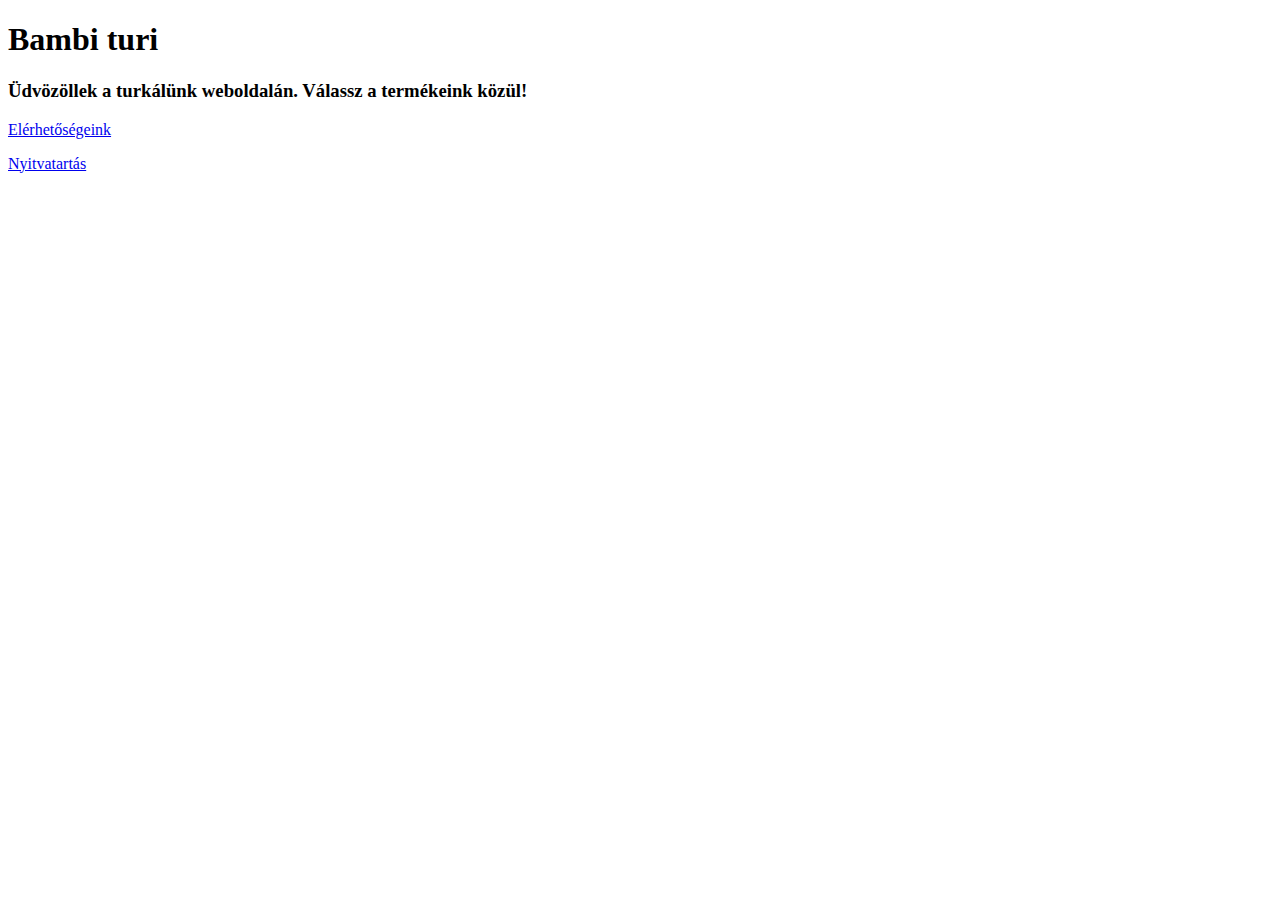
<file: index.html>
<!DOCTYPE html>
<html lang="hu">
<head>
    <meta charset="UTF-8">
    <meta name="viewport" content="width=device-width, initial-scale=1.0">
    <title>Bambi turi</title>
</head>
<body>
<h1>Bambi turi</h1>
<h3>Üdvözöllek a turkálünk weboldalán. Válassz a termékeink közül!</h3>
<p><a href="turi/contact.html">Elérhetőségeink</a></p>
<p><a href="turi/open.html">Nyitvatartás</a></p>

</body>
</html>
</file>
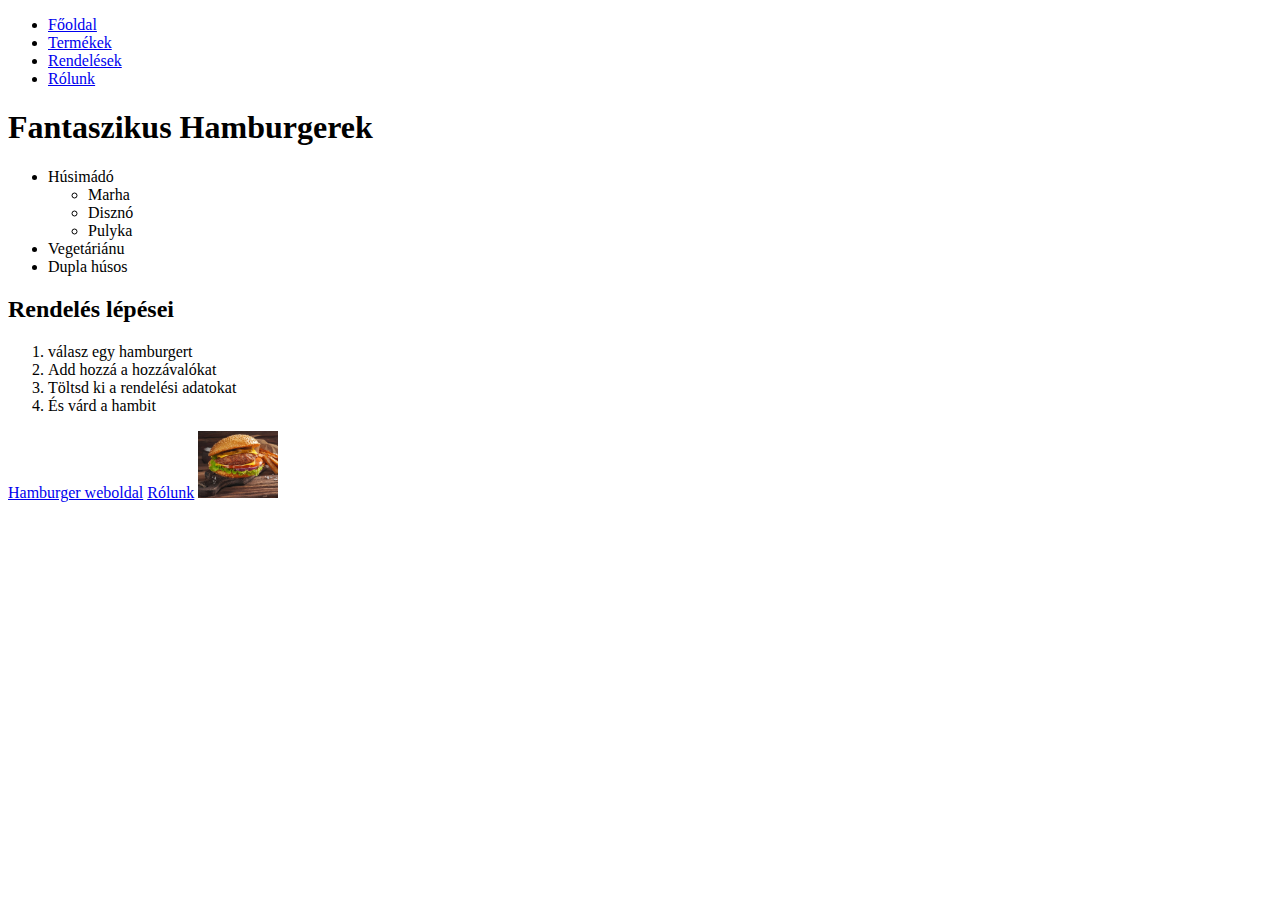
<file: 1.feladat/pages/index.html>
<!DOCTYPE html>
<html lang="hu">
<head>
    <meta charset="UTF-8">
    <meta name="author" content="Lukács István">
    <meta name="viewport" content="width=device-width, initial-scale=1.0">
    <title>Luki Hambi</title>
</head>
<body>
<ul>
    <li><a href="index.html">Főoldal</a></li>
    <li><a href="products.html">Termékek</a></li>
    <li><a href="order.html">Rendelések</a></li>
    <li><a href="about.html">Rólunk</a></li>
</ul>
  <h1>Fantaszikus Hamburgerek</h1>
  <ul>
      <li>Húsimádó
        <ul>
        <li>Marha</li>
        <li>Disznó</li>
        <li>Pulyka</li>
        </ul>
    </li>
      <li>Vegetáriánu</li>
      <li>Dupla húsos</li>
  </ul>
  <h2>Rendelés lépései</h2>
  <ol>
      <li>válasz egy hamburgert</li>
      <li>Add hozzá a hozzávalókat</li>
      <li>Töltsd ki a rendelési adatokat</li>
      <li>És várd a hambit</li>
  </ol>
  <a href="https://images.app.goo.gl/toMzthPMiNps7WSt6">Hamburger weboldal</a>
  <a href="about.html">Rólunk</a>
  <a target="blank" href="https://images.app.goo.gl/toMzthPMiNps7WSt6">
    <img width="80" src="../pictures/unnamed.jpg" alt="Hamburger"></a>
    
</body>
</html>
</file>
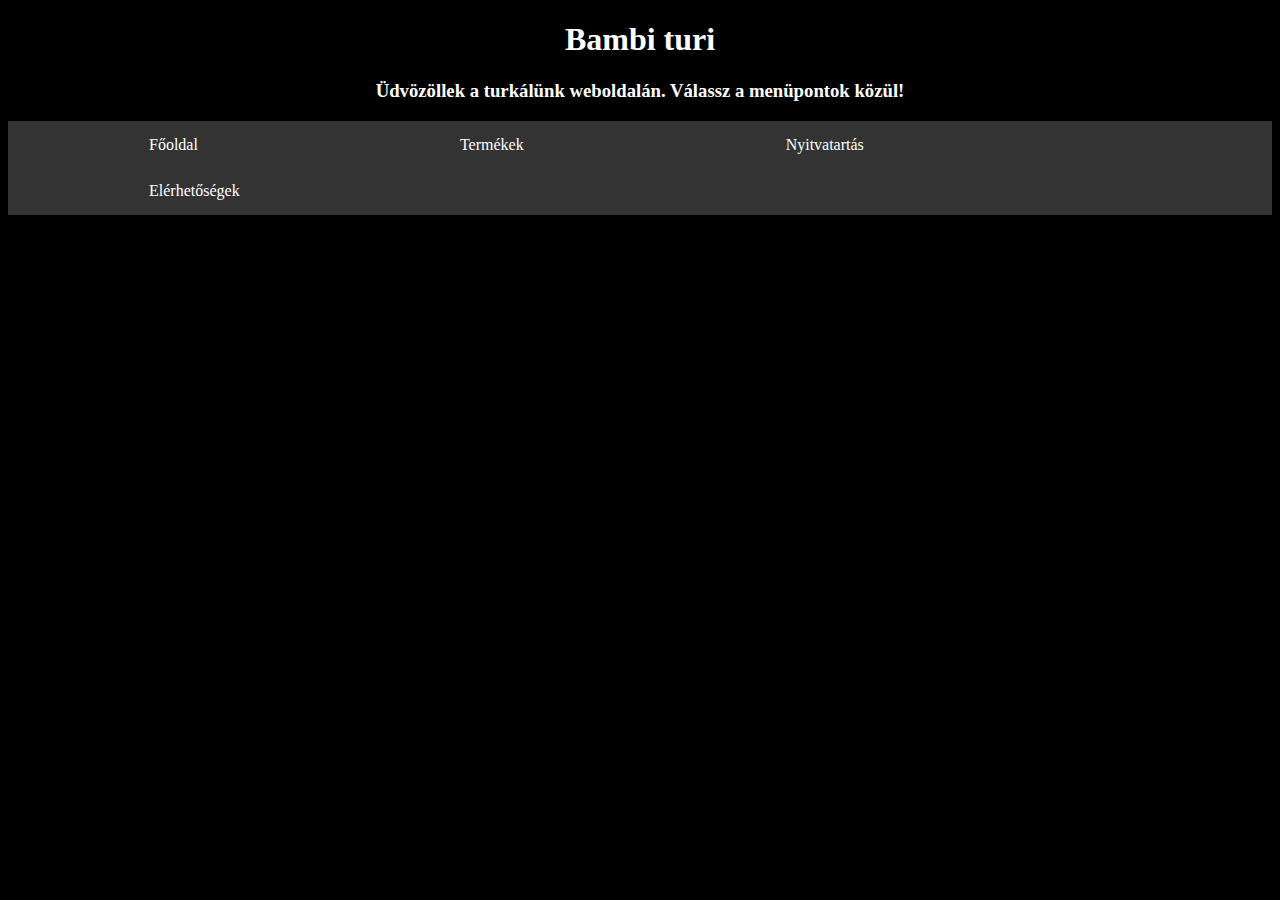
<file: turi.html>
<!DOCTYPE html>
<html lang="hu">
<head>
    <meta charset="UTF-8">
    <meta name="viewport" content="width=device-width, initial-scale=1.0">
    <title>Bambi turi</title>
    <link rel="stylesheet" href="turi/style.css">
</head>
<body>
<h1>Bambi turi</h1>
<h3>Üdvözöllek a turkálünk weboldalán. Válassz a menüpontok közül!</h3>
<ul>
    <li><a href="turi.html">Főoldal</a></li>
    
    <li class="dropdown">
      <a class="dropbtn">Termékek</a>
      <div class="dropdown-content">
        <a href="#">Link 1</a>
        <a href="#">Link 2</a>
        <a href="#">Link 3</a>
      </div>
    </li>
      <li><a href="turi/open.html">Nyitvatartás</a></li>
      <li><a href="turi/contact.html">Elérhetőségek</a></li>
    
  </ul>

</body>
</html>
</file>
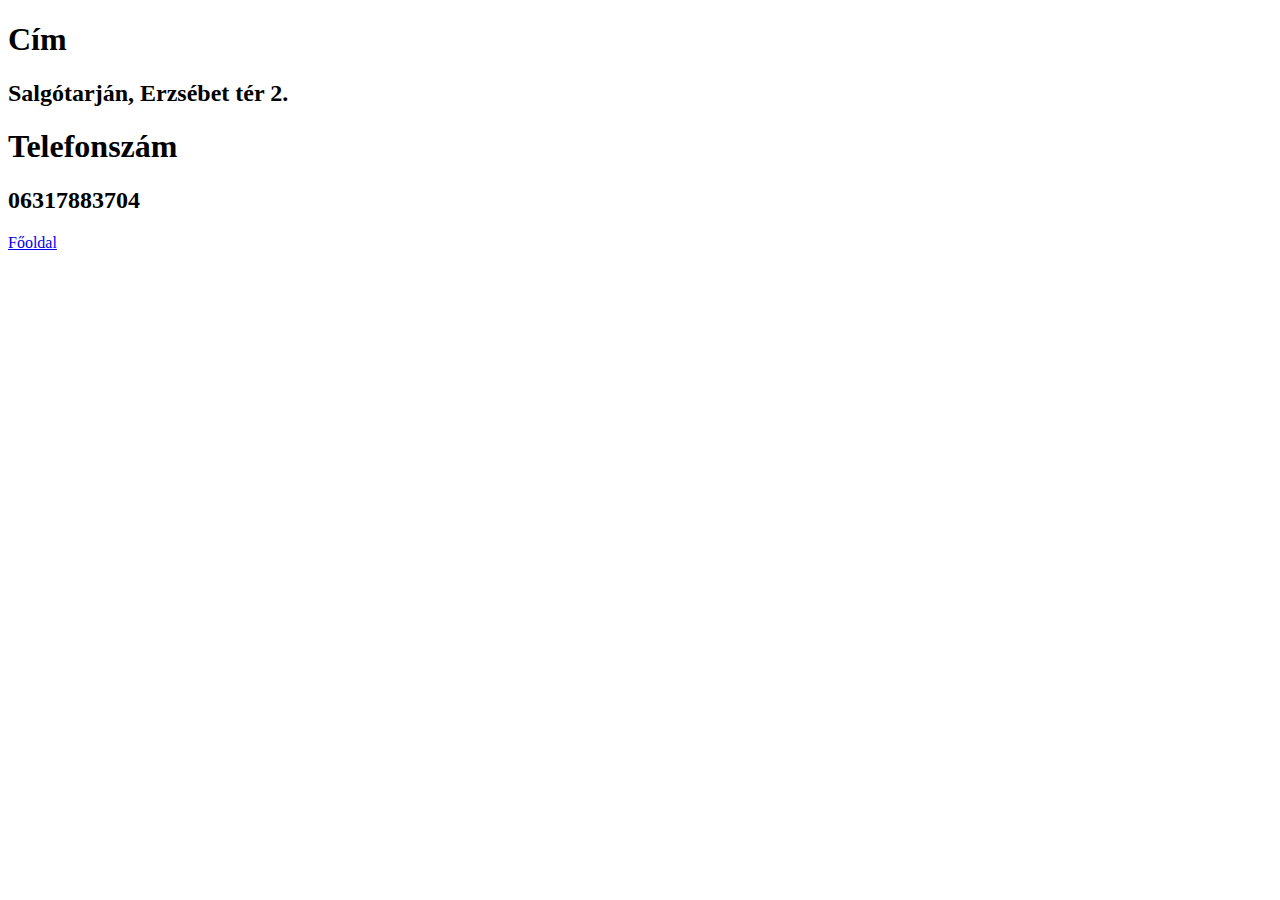
<file: turi/contact.html>
<!DOCTYPE html>
<html lang="hu">
<head>
    <meta charset="UTF-8">
    <meta name="viewport" content="width=device-width, initial-scale=1.0">
    <title>Bambi turi elérhetőségek</title>
</head>
<body>
    <h1>Cím</h1>
    <h2>Salgótarján, Erzsébet tér 2.</h2>
    <h1>Telefonszám</h1>
    <h2>06317883704</h2>
    <p><a href="../turi.html">Főoldal</a></p>

</body>
</html>
</file>
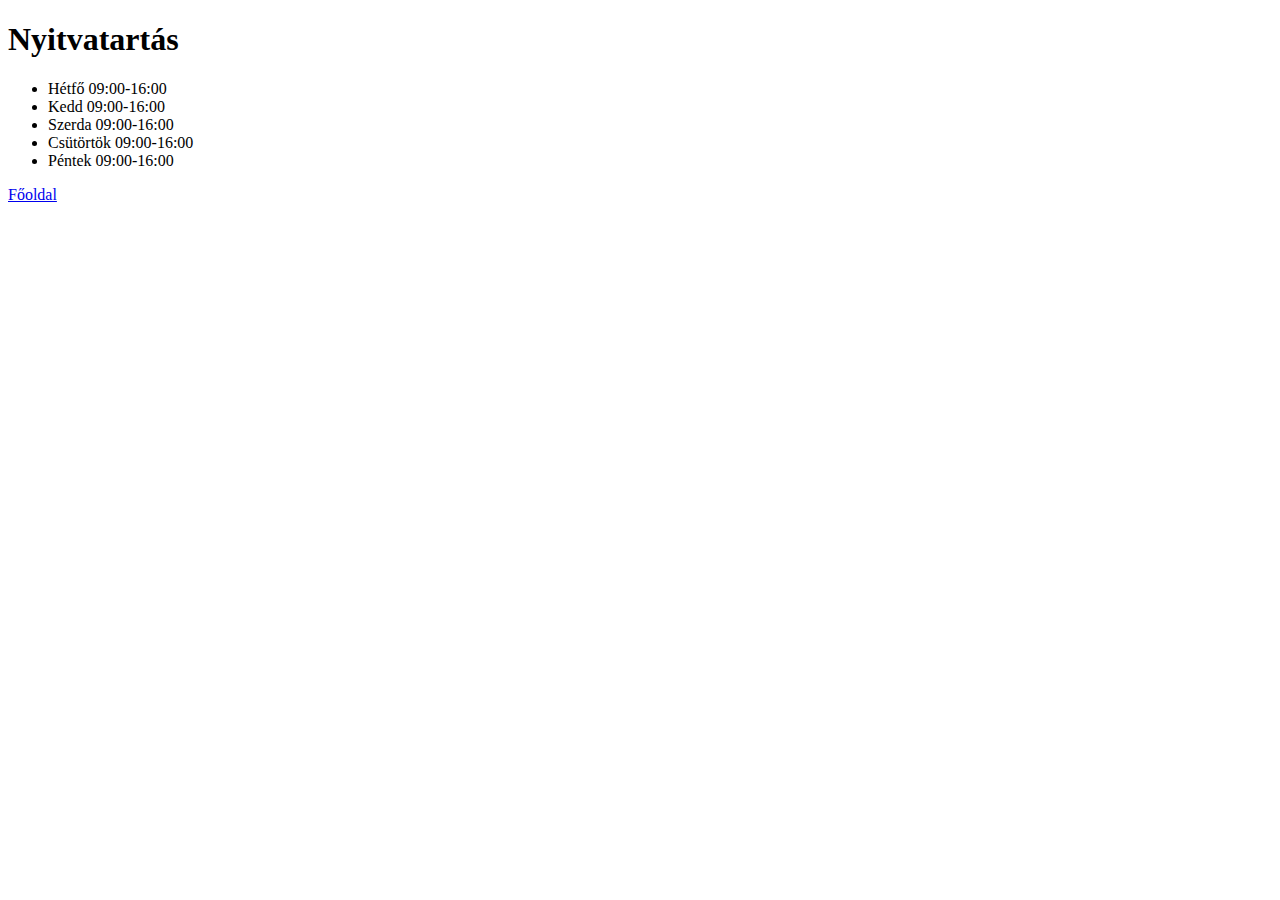
<file: turi/open.html>
<!DOCTYPE html>
<html lang="hu">
<head>
    <meta charset="UTF-8">
    <meta name="viewport" content="width=device-width, initial-scale=1.0">
    <title>Bambi turi nyitvatartás</title>
</head>
<body>
    <h1>Nyitvatartás</h1>
    <ul>
        <li>Hétfő 09:00-16:00</li>
        <li>Kedd 09:00-16:00</li>
        <li>Szerda 09:00-16:00</li>
        <li>Csütörtök 09:00-16:00</li>
        <li>Péntek 09:00-16:00</li>
    </ul>
    <p><a href="../turi.html">Főoldal</a></p>
    
</body>
</html>
</file>
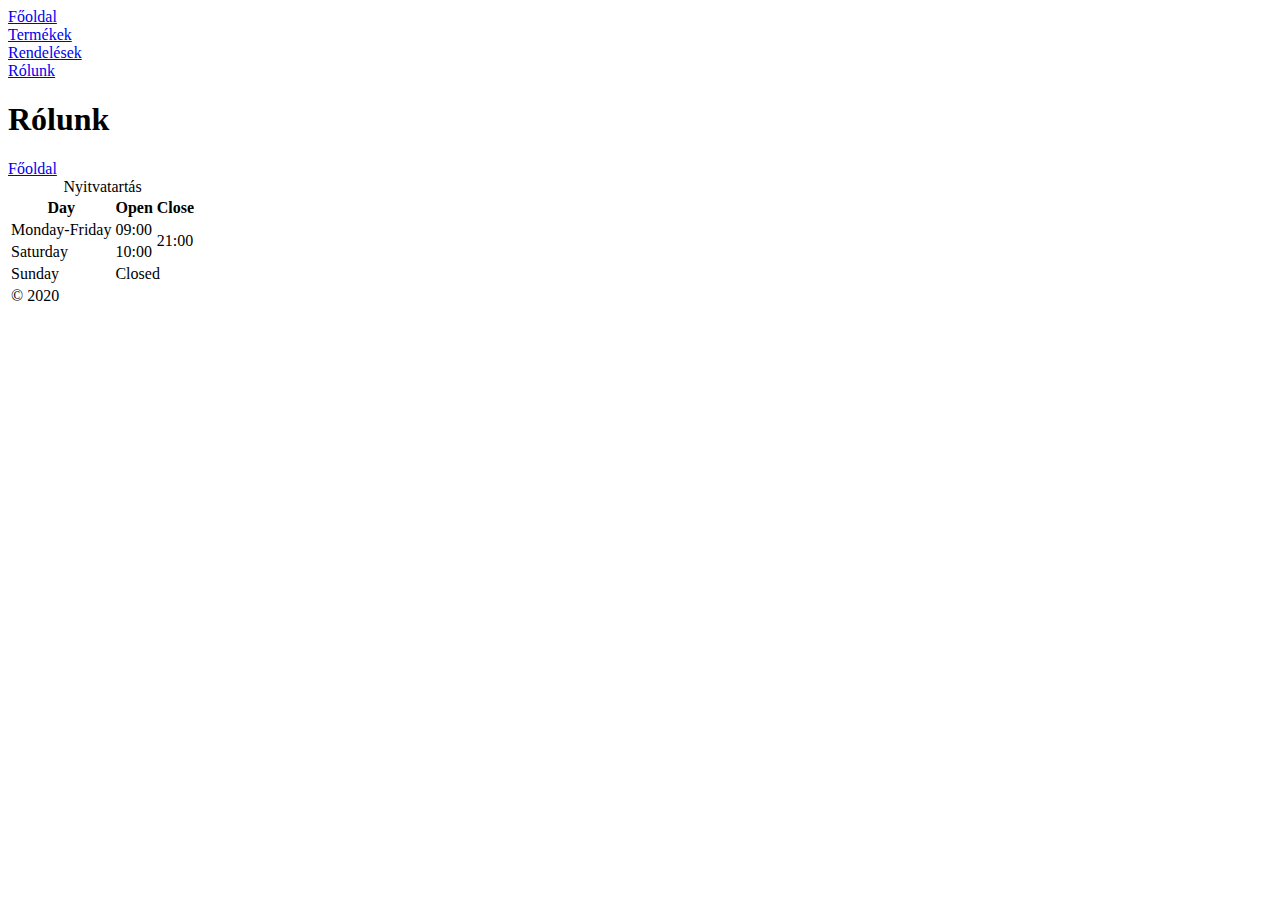
<file: 1.feladat/pages/about.html>
<!DOCTYPE html>
<html lang="hu">

<head>
    <meta charset="UTF-8">
    <meta name="viewport" content="width=device-width, initial-scale=1.0">
    <title>Document</title>
</head>

<body>
    <li><a href="../../index.html">Főoldal</a></li>
    <li><a href="products.html">Termékek</a></li>
    <li><a href="order.html">Rendelések</a></li>
    <li><a href="about.html">Rólunk</a></li>
    <h1>Rólunk</h1>
    <a href="index.html">Főoldal</a>

    <table>
        <caption>Nyitvatartás</caption>
        <thead>
            <tr>
                <th>Day</th>
                <th>Open</th>
                <th>Close</th>
            </tr>
        </thead>
        <tbody>
            <tr>
                <td>Monday-Friday</td>
                <td>09:00</td>
                <td rowspan="2">21:00</td>
            </tr>
            <tr>
                <td>Saturday</td>
                <td>10:00</td>
                
            </tr>
            <tr>
                <td>Sunday</td>
                <td colspan="2">Closed</td>
                
            </tr>
        </tbody>
        <tfoot>
            <tr>
                <td colspan="3">&copy; 2020</td>
            </tr>
        </tfoot>
    </table>

</body>

</html>
</file>
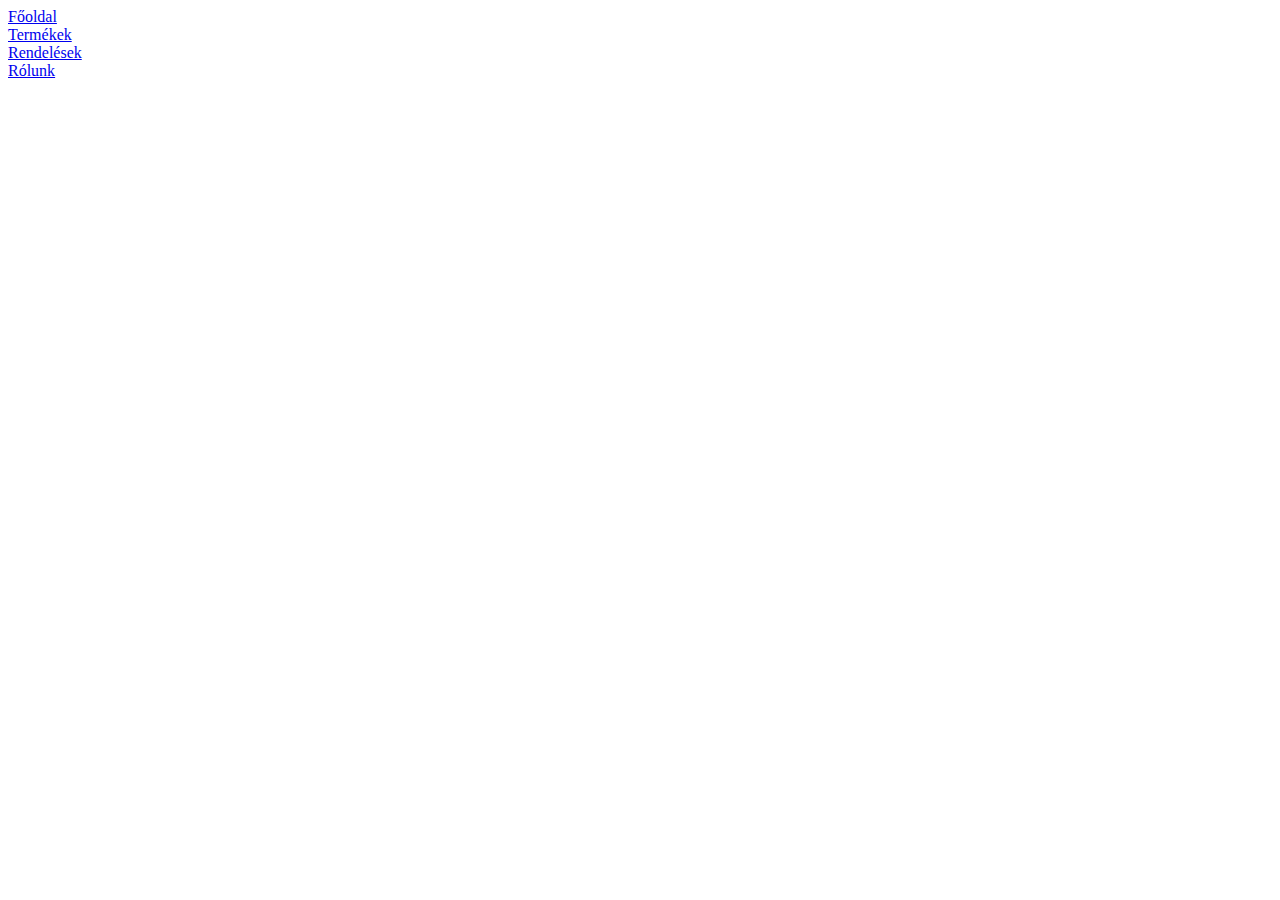
<file: 1.feladat/pages/order.html>
<!DOCTYPE html>
<html lang="en">
<head>
    <meta charset="UTF-8">
    <meta name="viewport" content="width=device-width, initial-scale=1.0">
    <title>Document</title>
</head>
<body>
    <li><a href="../../index.html">Főoldal</a></li>
    <li><a href="products.html">Termékek</a></li>
    <li><a href="order.html">Rendelések</a></li>
    <li><a href="about.html">Rólunk</a></li>
    
</body>
</html>
</file>
<file: turi/style.css>
h1 {
    text-align: center;
}
h3 {
    text-align: center;
    font-style:inherit;
}
ul {
    list-style-type: none;
    margin: 0;
    padding: 1px 10px;
    overflow: hidden;
    background-color: #333;
    
    top: 0;
    
  }
  
  li {
    float: left;
  }
  
  li a, .dropbtn {
    display: inline-block;
    color: white;
    text-align: center;
    padding: 14px 131px;
    text-decoration: none;
  }
  
  li a:hover, .dropdown:hover .dropbtn {
    background-color: rgb(56, 53, 53);
  }
  
  li.dropdown {
    display: inline-block;
  }
  
  .dropdown-content {
    display: none;
    position: absolute;
    background-color: #000000;
    min-width: 160px;
    width: 244px;
    box-shadow: 0px 8px 16px 0px rgba(0,0,0,0.2);
    z-index: 1;
  }
  
  .dropdown-content a {
    color: rgb(255, 255, 255);
    padding: 12px 16px;
    text-decoration: none;
    display: block;
    text-align: left;
  }
  
  .dropdown-content a:hover {background-color: #474242;}
  
  .dropdown:hover .dropdown-content {
    display: block;
  }

  body{
    background-color: black;
    color: white;
}
</file>
